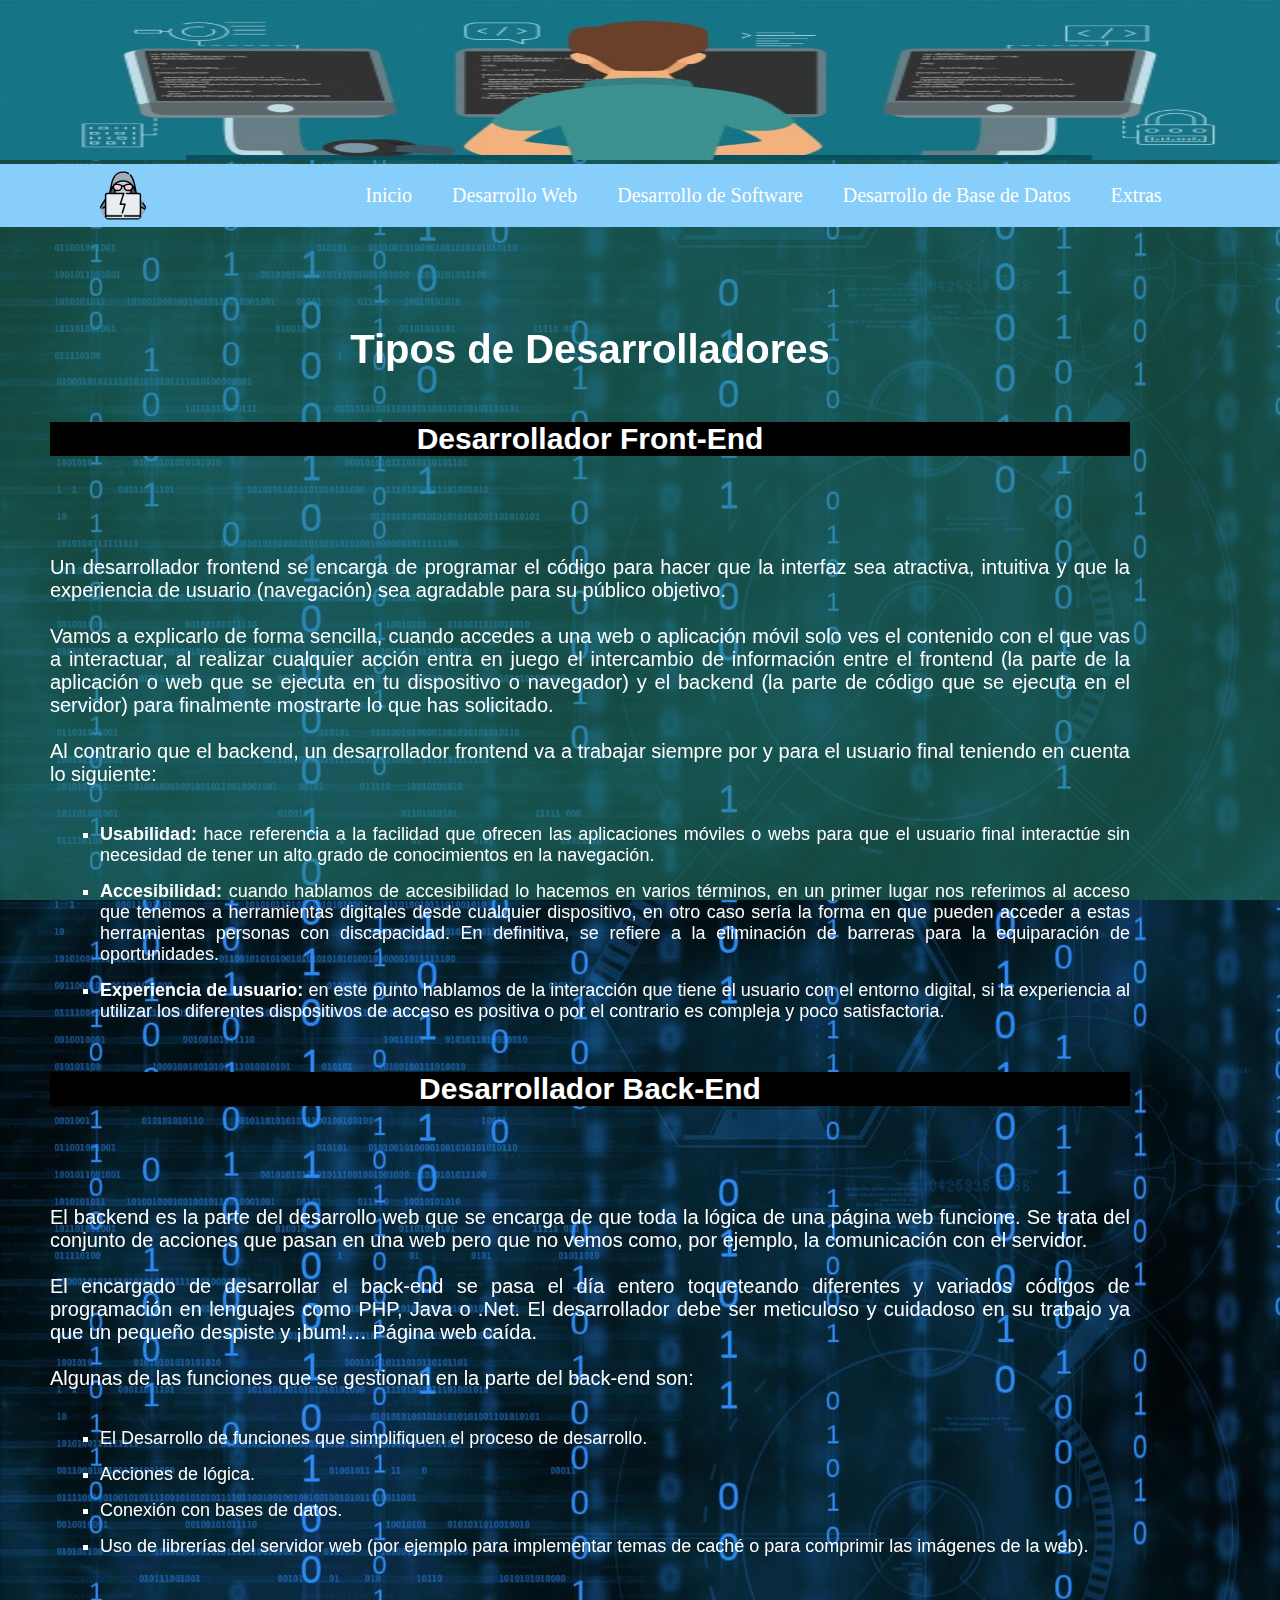
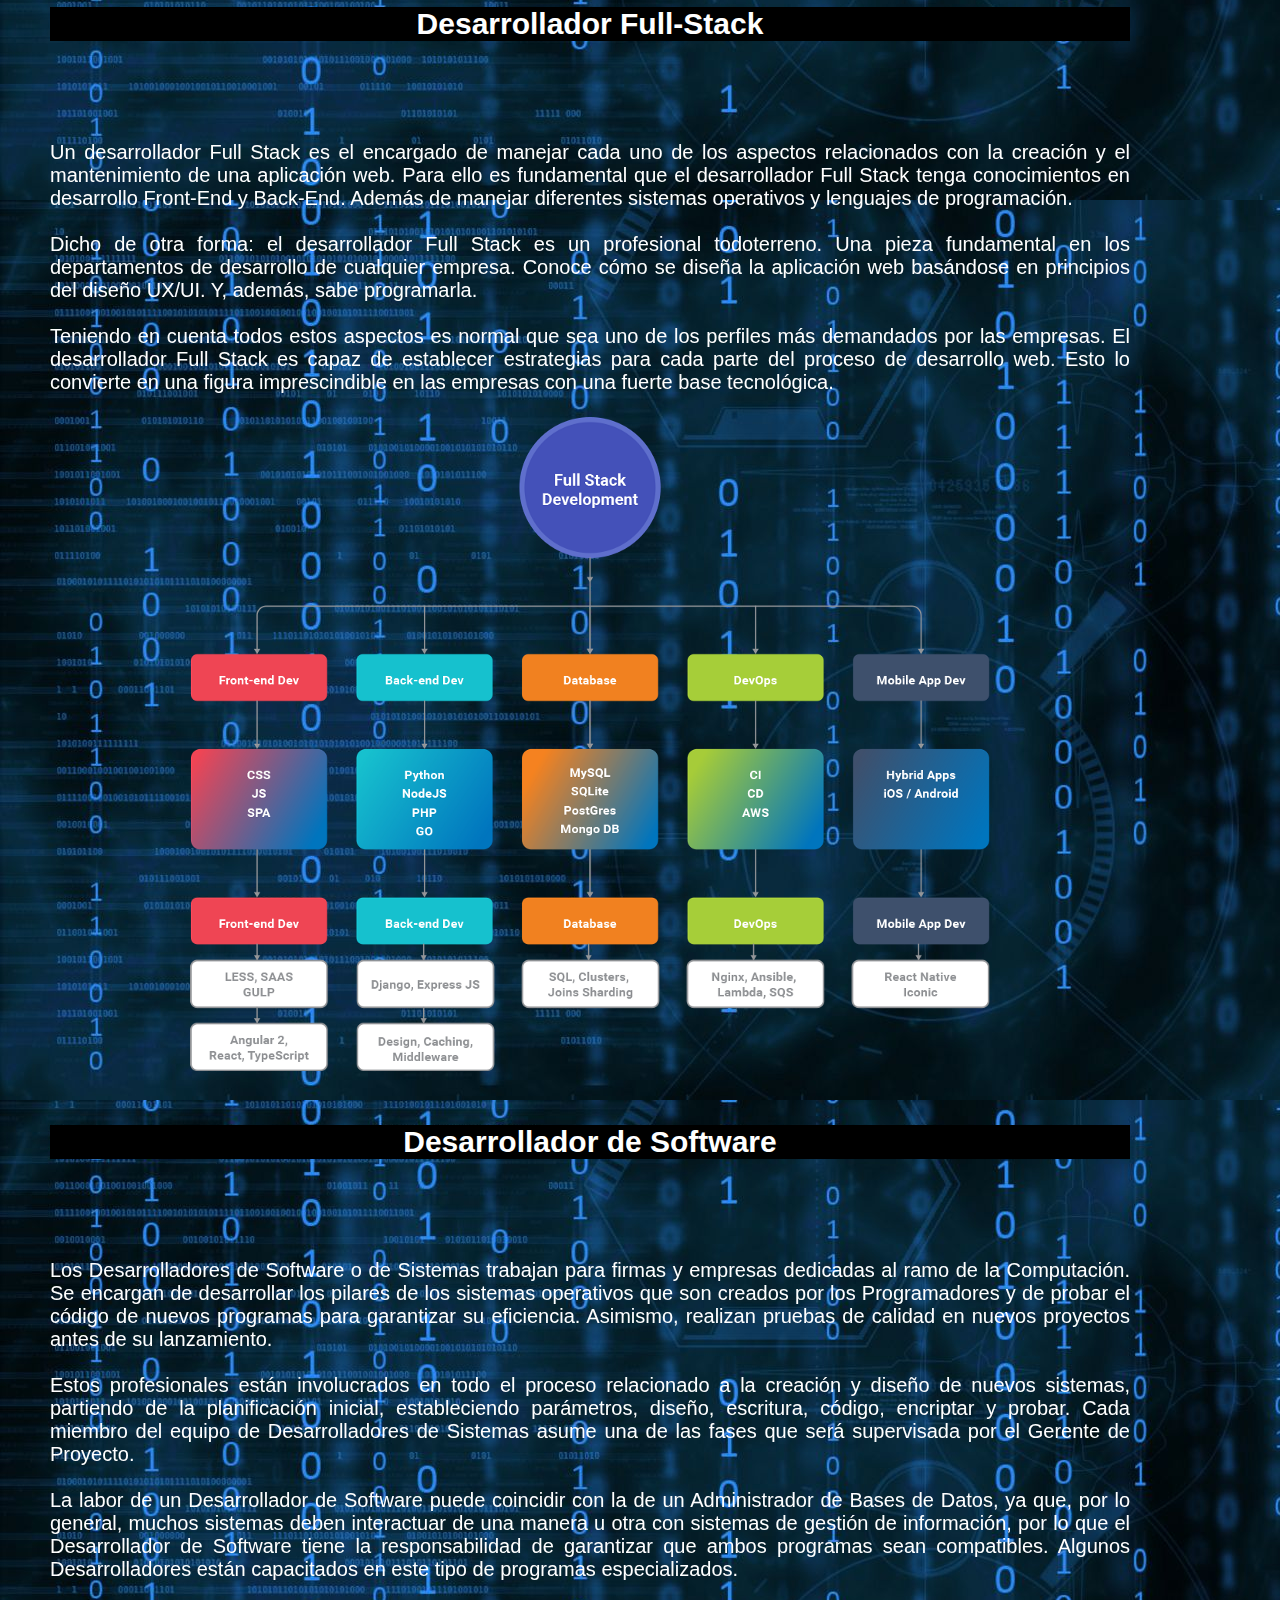
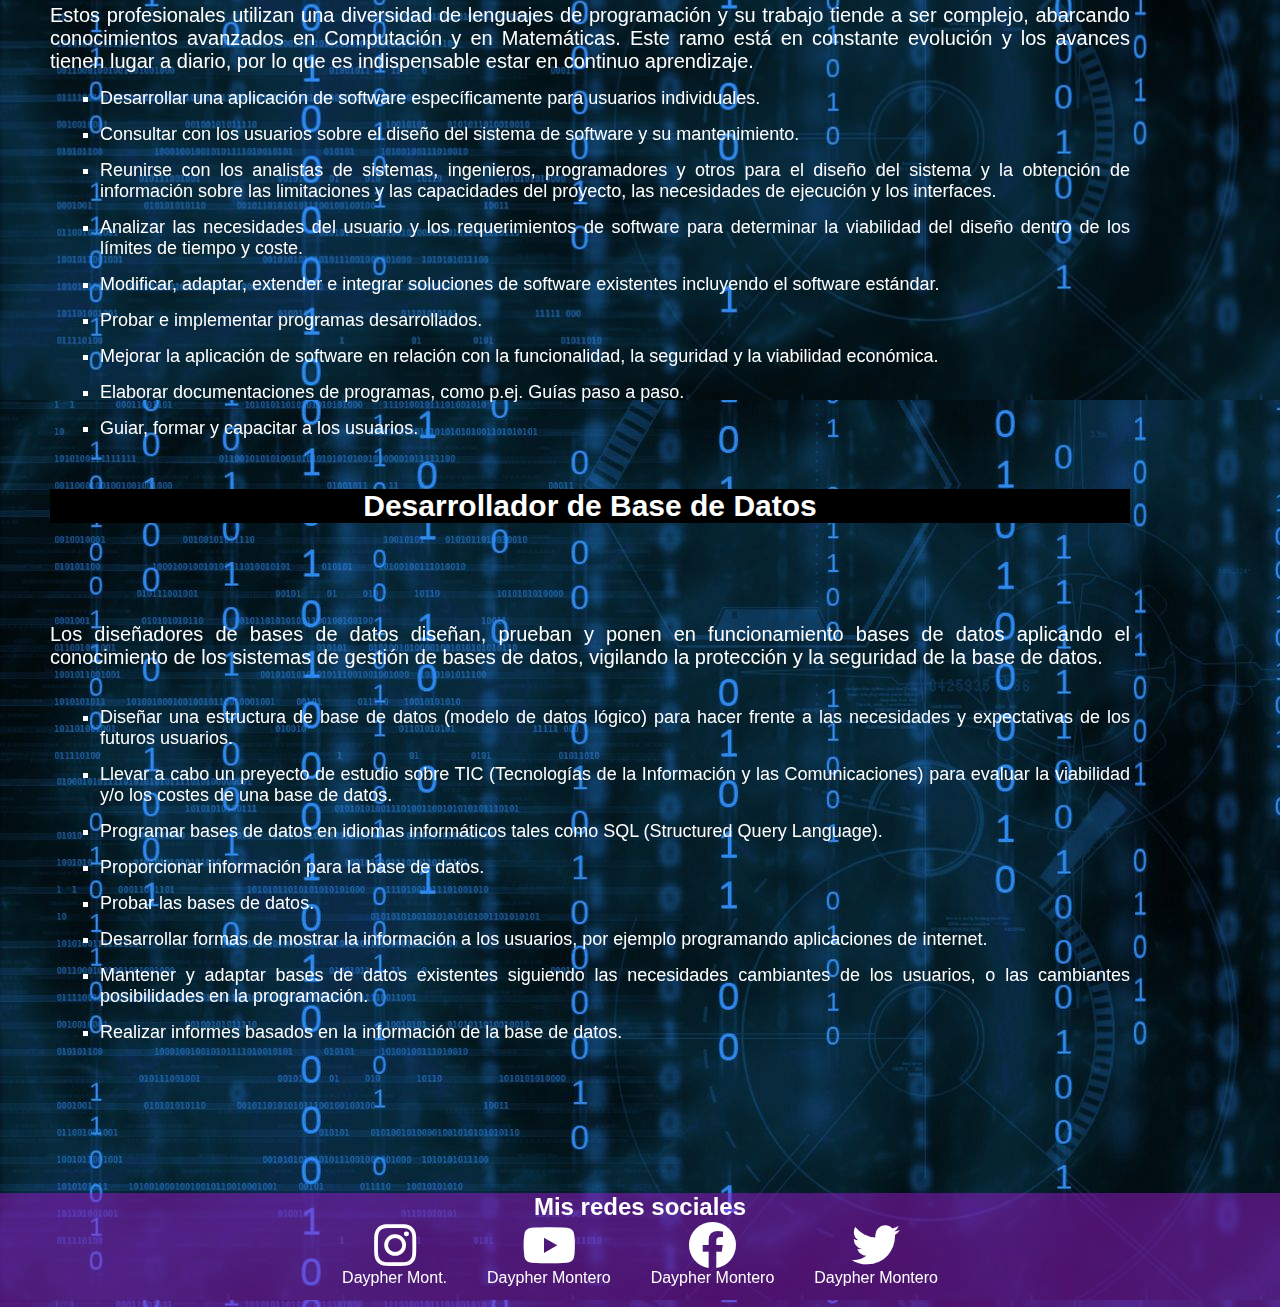
<file: index.html>
<!DOCTYPE html>
<html lang="en">
<head>
    <meta charset="UTF-8">
    <meta http-equiv="X-UA-Compatible" content="IE=edge">
    <meta name="viewport" content="width=device-width, initial-scale=1.0">
    <title>Document</title>
    <link rel="stylesheet" href="estilos.css">
    <link rel="stylesheet" href="webfonts/all.css">
    <link rel="shortcut icon" href="Assets/hacker.svg" type="image/x-icon">
</head>
<body background="Assets/portada.jpg">
    <img src="Assets/baner.jpg" alt="Baner" class="baner">
    <header>
        <nav>
            <img src="Assets/hacker.svg" alt="">
            <ul>
                <li><a href="index.html">Inicio</a>
                    <ul>
                        <li><a href="index.html#front">Desarrollador Front-End</a></li>
                        <li><a href="index.html#back">Desarrollador Back-End</a></li>
                        <li><a href="index.html#full">Desarrollador Full-Stack</a></li>
                        <li><a href="index.html#software">Desarrollador de Software</a></li>
                        <li><a href="index.html#DB">Desarrollador de Base de Datos</a></li>
                    </ul>
                </li>
                <li><a href="Desarrollo-Web.html">Desarrollo Web</a>
                    <ul>
                        <li><a href="Desarrollo-Web.html#html">HTML</a></li>
                        <li><a href="Desarrollo-Web.html#css">CSS</a></li>
                        <li><a href="Desarrollo-Web.html#java-script">Java-Script</a></li>
                        <li><a href="Desarrollo-Web.html#mean">MEAN</a>
                            <ul>
                                <li><a href="Desarrollo-Web.html#mongo">MongoDB</a></li>
                                <li><a href="Desarrollo-Web.html#express">Express</a></li>
                                <li><a href="Desarrollo-Web.html#angular">Angular </a></li>
                                <li><a href="Desarrollo-Web.html#node">Node.js</a></li>
                            </ul>
                        </li>
                        <li><a href="Desarrollo-Web.html#mern">MERN</a>
                            <ul>
                                <li><a href="Desarrollo-Web.html#mongo">MongoDB</a></li>
                                <li><a href="Desarrollo-Web.html#express">Express</a></li>
                                <li><a href="Desarrollo-Web.html#react">React.js</a></li>
                                <li><a href="Desarrollo-Web.html#node">Node.js</a></li>
                            </ul>
                        </li>
                    </ul>
                </li>
                <li><a href="#">Desarrollo de Software</a>
                    <ul>
                        <li><a href="#">Aplicaciones de Escritorio</a></li>
                        <li><a href="#">Aplicaciones Moviles</a></li>
                    </ul>
                </li>
                <li><a href="#main">Desarrollo de Base de Datos</a>
                    <ul>
                        <li><a href="#">Bases de datos SQL</a></li>
                        <li><a href="#">Bases de datos NO-SQL</a></li>
                    </ul>
                </li>
                <li><a href="#">Extras</a>
                    <ul>
                        <li><a href="#">Sub</a></li>
                        <li><a href="#">Sub</a></li>
                        <li><a href="#">Sub</a></li>
                        <li><a href="#">Sub</a></li>
                    </ul>
                </li>
            </ul>
        </nav>
    </header>
    <section>
        <h1>Tipos de Desarrolladores</h1>
        <article id="front">
            <h2>Desarrollador Front-End</h2>
            <p>Un desarrollador frontend se encarga de programar el código para hacer que la interfaz sea atractiva,
                intuitiva y que la experiencia de usuario (navegación) sea agradable para su público objetivo.
                <br><br>

                Vamos a explicarlo de forma sencilla, cuando accedes a una web o aplicación móvil solo ves el
                contenido con el que vas a interactuar, al realizar cualquier acción entra en juego el intercambio
                de información entre el frontend (la parte de la aplicación o web que se ejecuta en tu dispositivo o
                navegador) y el backend (la parte de código que se ejecuta en el servidor) para finalmente mostrarte
                lo que has solicitado.<br><br>

                Al contrario que el backend, un desarrollador frontend va a trabajar siempre por y para el usuario
                final teniendo en cuenta lo siguiente: <br><br>
                <ul>
                    <li><b>Usabilidad:</b> hace referencia a la facilidad que ofrecen las aplicaciones móviles o
                        webs para que el usuario final interactúe sin necesidad de tener un alto grado de
                        conocimientos en la navegación.</li>
                    <li><b>Accesibilidad:</b> cuando hablamos de accesibilidad lo hacemos en varios términos, en un
                        primer lugar nos referimos al acceso que tenemos a herramientas digitales desde cualquier
                        dispositivo, en otro caso sería la forma en que pueden acceder a estas herramientas personas
                        con discapacidad. En definitiva, se refiere a la eliminación de barreras para la
                        equiparación de oportunidades.</li>
                    <li><b>Experiencia de usuario:</b> en este punto hablamos de la interacción que tiene el usuario
                        con el entorno digital, si la experiencia al utilizar los diferentes dispositivos de acceso
                        es positiva o por el contrario es compleja y poco satisfactoria.</li>
                </ul>
            </p>
        </article>
        <article id="back">
            <h2>Desarrollador Back-End</h2>
            <p>El backend es la parte del desarrollo web que se encarga de que toda la lógica de una página web
                funcione. Se trata del conjunto de acciones que pasan en una web pero que no vemos como, por
                ejemplo, la comunicación con el servidor.<br><br>

                El encargado de desarrollar el back-end se pasa el día entero toqueteando diferentes y variados
                códigos de programación en lenguajes como PHP, Java o .Net. El desarrollador debe ser meticuloso y
                cuidadoso en su trabajo ya que un pequeño despiste y ¡bum!… Página web caída.<br><br>
                Algunas de las funciones que se gestionan en la parte del back-end son:
                <br><br>
                <ul>
                    <li>El Desarrollo de funciones que simplifiquen el proceso de desarrollo.</li>
                    <li>Acciones de lógica.</li>
                    <li>Conexión con bases de datos.</li>
                    <li>Uso de librerías del servidor web (por ejemplo para implementar temas de caché o para
                        comprimir las imágenes de la web).</li>
                </ul>
            </p>
        </article>
        <article id="full">
            <h2>Desarrollador Full-Stack</h2>
            <p>Un desarrollador Full Stack es el encargado de manejar cada uno de los aspectos relacionados con la
                creación y el mantenimiento de una aplicación web. Para ello es fundamental que el desarrollador
                Full Stack tenga conocimientos en desarrollo Front-End y Back-End. Además de manejar diferentes
                sistemas operativos y lenguajes de programación. <br><br>

                Dicho de otra forma: el desarrollador Full Stack es un profesional todoterreno. Una pieza
                fundamental en los departamentos de desarrollo de cualquier empresa. Conoce cómo se diseña la
                aplicación web basándose en principios del diseño UX/UI. Y, además, sabe programarla.<br><br>

                Teniendo en cuenta todos estos aspectos es normal que sea uno de los perfiles más demandados por las
                empresas. El desarrollador Full Stack es capaz de establecer estrategias para cada parte del proceso
                de desarrollo web. Esto lo convierte en una figura imprescindible en las empresas con una fuerte
                base tecnológica.<br><br></p>
            <img src="Assets/stack.png" alt="Conocimientos del Full-Stack">
        </article>
        <article id="software">
            <h2>Desarrollador de Software</h2>
            <p>Los Desarrolladores de Software o de Sistemas trabajan para firmas y empresas dedicadas al ramo de la
                Computación. Se encargan de desarrollar los pilares de los sistemas operativos que son creados por
                los Programadores y de probar el código de nuevos programas para garantizar su eficiencia. Asimismo,
                realizan pruebas de calidad en nuevos proyectos antes de su lanzamiento. <br><br>


                Estos profesionales están involucrados en todo el proceso relacionado a la creación y diseño de
                nuevos sistemas, partiendo de la planificación inicial, estableciendo parámetros, diseño, escritura,
                código, encriptar y probar. Cada miembro del equipo de Desarrolladores de Sistemas asume una de las
                fases que será supervisada por el Gerente de Proyecto. <br><br>


                La labor de un Desarrollador de Software puede coincidir con la de un Administrador de Bases de
                Datos, ya que, por lo general, muchos sistemas deben interactuar de una manera u otra con sistemas
                de gestión de información, por lo que el Desarrollador de Software tiene la responsabilidad de
                garantizar que ambos programas sean compatibles. Algunos Desarrolladores están capacitados en este
                tipo de programas especializados.<br><br>


                Estos profesionales utilizan una diversidad de lenguajes de programación y su trabajo tiende a ser
                complejo, abarcando conocimientos avanzados en Computación y en Matemáticas. Este ramo está en
                constante evolución y los avances tienen lugar a diario, por lo que es indispensable estar en
                continuo aprendizaje.</p>
            <ul>

                <li>Desarrollar una aplicación de software específicamente para usuarios individuales.</li>
                <li>Consultar con los usuarios sobre el diseño del sistema de software y su mantenimiento.</li>
                <li>Reunirse con los analistas de sistemas, ingenieros, programadores y otros para el diseño del
                    sistema y la obtención de información sobre las limitaciones y las capacidades del proyecto, las
                    necesidades de ejecución y los interfaces.</li>
                <li>Analizar las necesidades del usuario y los requerimientos de software para determinar la
                    viabilidad del diseño dentro de los límites de tiempo y coste.</li>
                <li>Modificar, adaptar, extender e integrar soluciones de software existentes incluyendo el software
                    estándar.</li>
                <li>Probar e implementar programas desarrollados.</li>
                <li>Mejorar la aplicación de software en relación con la funcionalidad, la seguridad y la viabilidad
                    económica.</li>
                <li>Elaborar documentaciones de programas, como p.ej. Guías paso a paso.</li>
                <li>Guiar, formar y capacitar a los usuarios.</li>
            </ul>
        </article>
        <article id="DB">
            <h2>Desarrollador de Base de Datos</h2>
            <p>Los diseñadores de bases de datos diseñan, prueban y ponen en funcionamiento bases de datos aplicando
                el conocimiento de los sistemas de gestión de bases de datos, vigilando la protección y la seguridad
                de la base de datos.<br><br></p>
            <ul>
                <li>Diseñar una estructura de base de datos (modelo de datos lógico) para hacer frente a las
                    necesidades y expectativas de los futuros usuarios.</li>
                <li>Llevar a cabo un preyecto de estudio sobre TIC (Tecnologías de la Información y las
                    Comunicaciones) para evaluar la viabilidad y/o los costes de una base de datos.</li>
                <li>Programar bases de datos en idiomas informáticos tales como SQL (Structured Query Language).
                </li>
                <li>Proporcionar información para la base de datos.</li>
                <li>Probar las bases de datos.</li>
                <li>Desarrollar formas de mostrar la información a los usuarios, por ejemplo programando
                    aplicaciones de internet.</li>
                <li>Mantener y adaptar bases de datos existentes siguiendo las necesidades cambiantes de los
                    usuarios, o las cambiantes posibilidades en la programación. </li>
                <li>Realizar informes basados en la información de la base de datos.</li>
            </ul>
        </article>
    </section>
    <footer id="pie">
        <h2>
            <p>Mis redes sociales</p>
        </h2>
        <ul>
            <li><a href="https://www.instagram.com/accounts/login/" target="_blank"><i
                        class="fab fa-instagram fa-3x "></i>
                    <p>Daypher Mont.</p>
                </a></li>
            <li><a href="https://www.youtube.com/channel/UChSFsDp8e5CDX-CmaGu6tSg" target="_blank"><i
                        class="fab fa-youtube fa-3x"></i>
                    <p>Daypher Montero</p>
                </a></li>
            <li><a href="https://www.facebook.com/david.montero.73113/" target="_blank"><i
                        class="fab fa-facebook fa-3x"></i>
                    <p>Daypher Montero</p>
                </a></li>
            <li><a href="https://twitter.com/?lang=es" target="_blank"><i class="fab fa-twitter fa-3x"></i>
                    <p>Daypher Montero</p>
                </a></li>
        </ul>
    </footer>
</body>
</html>
</file>
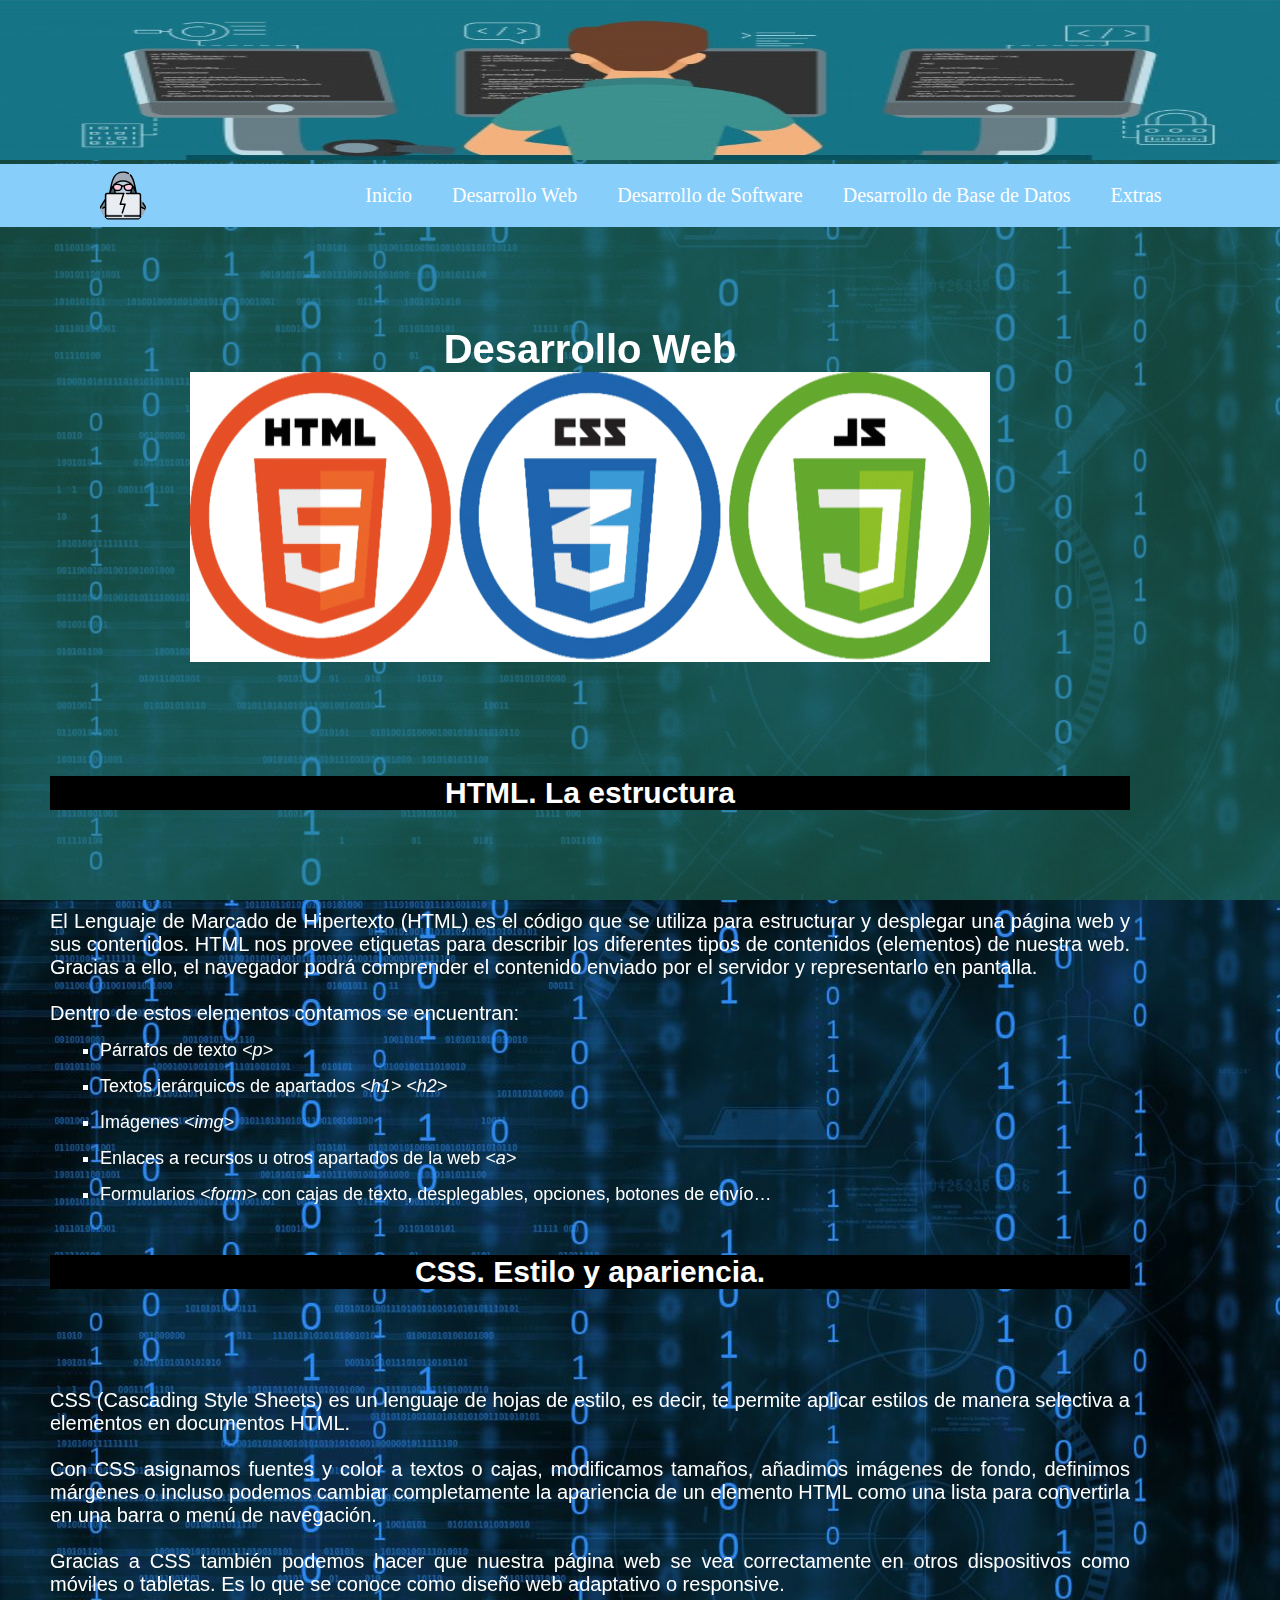
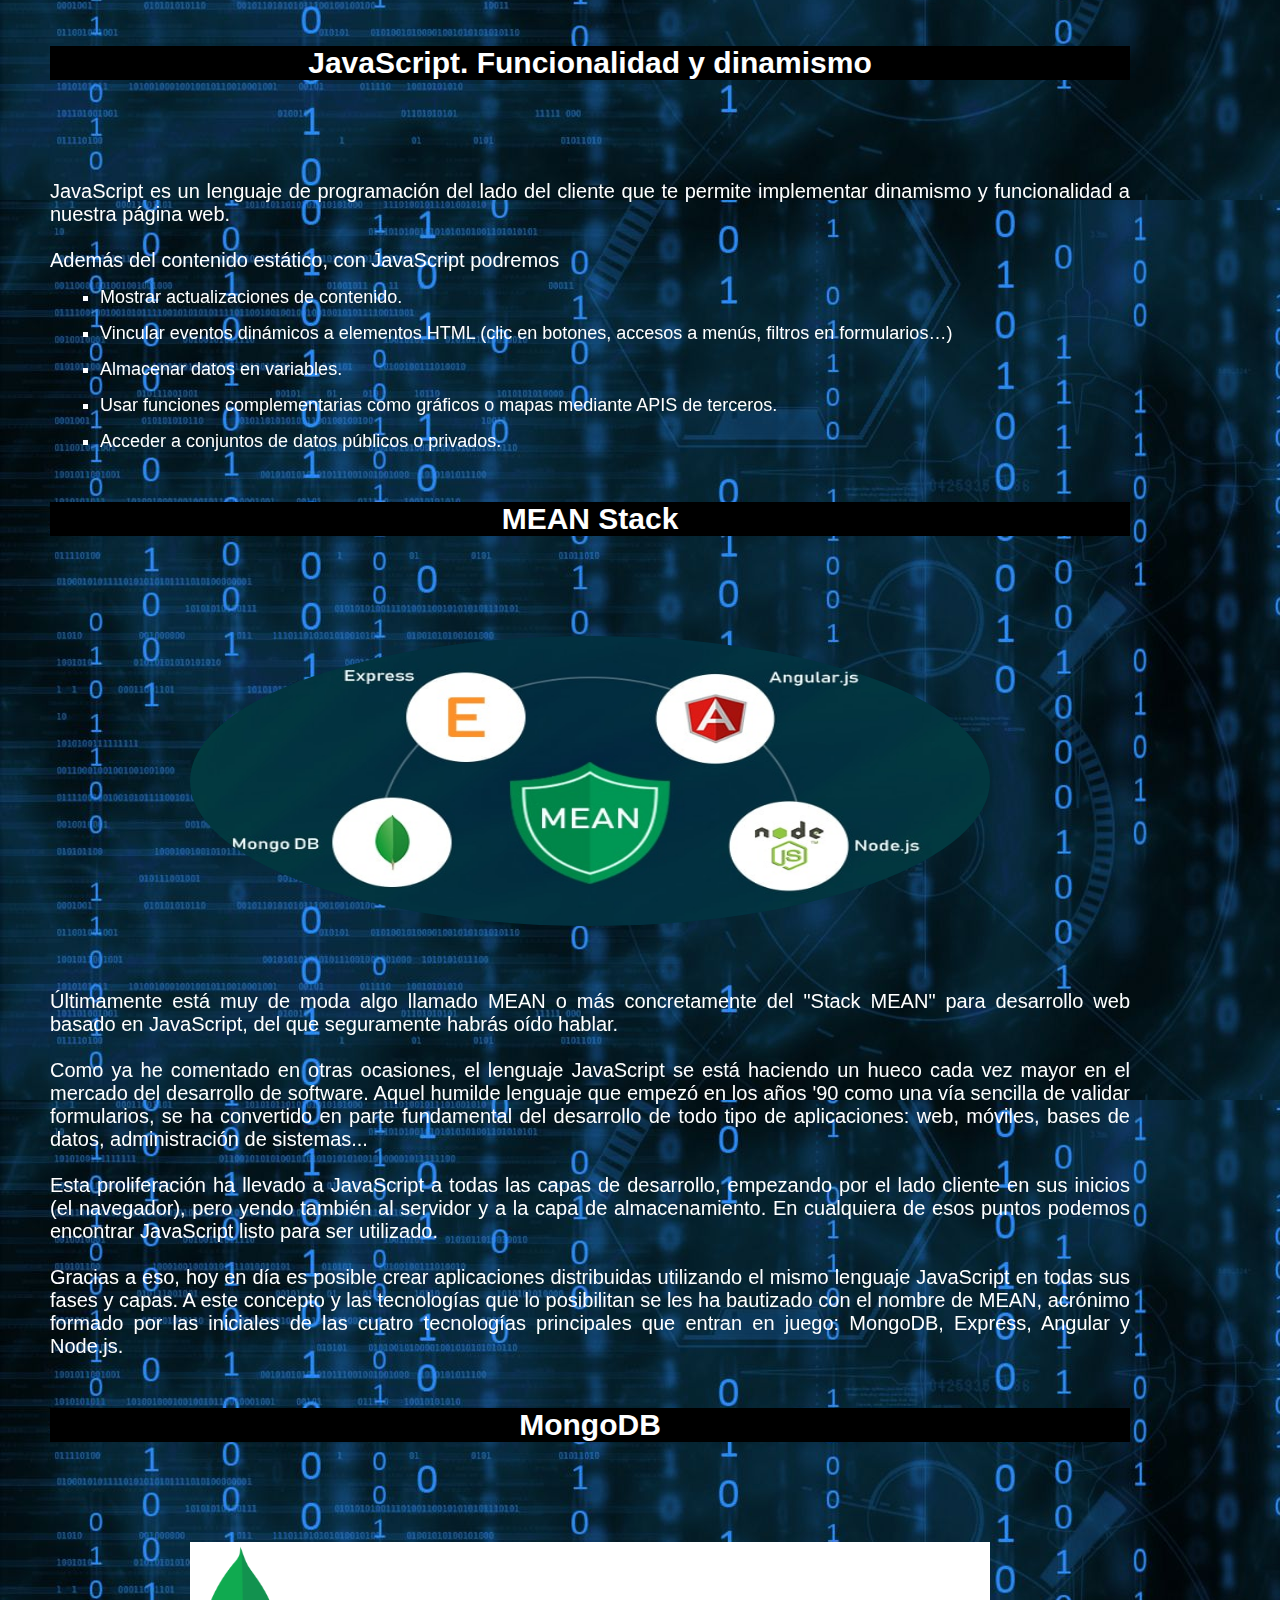
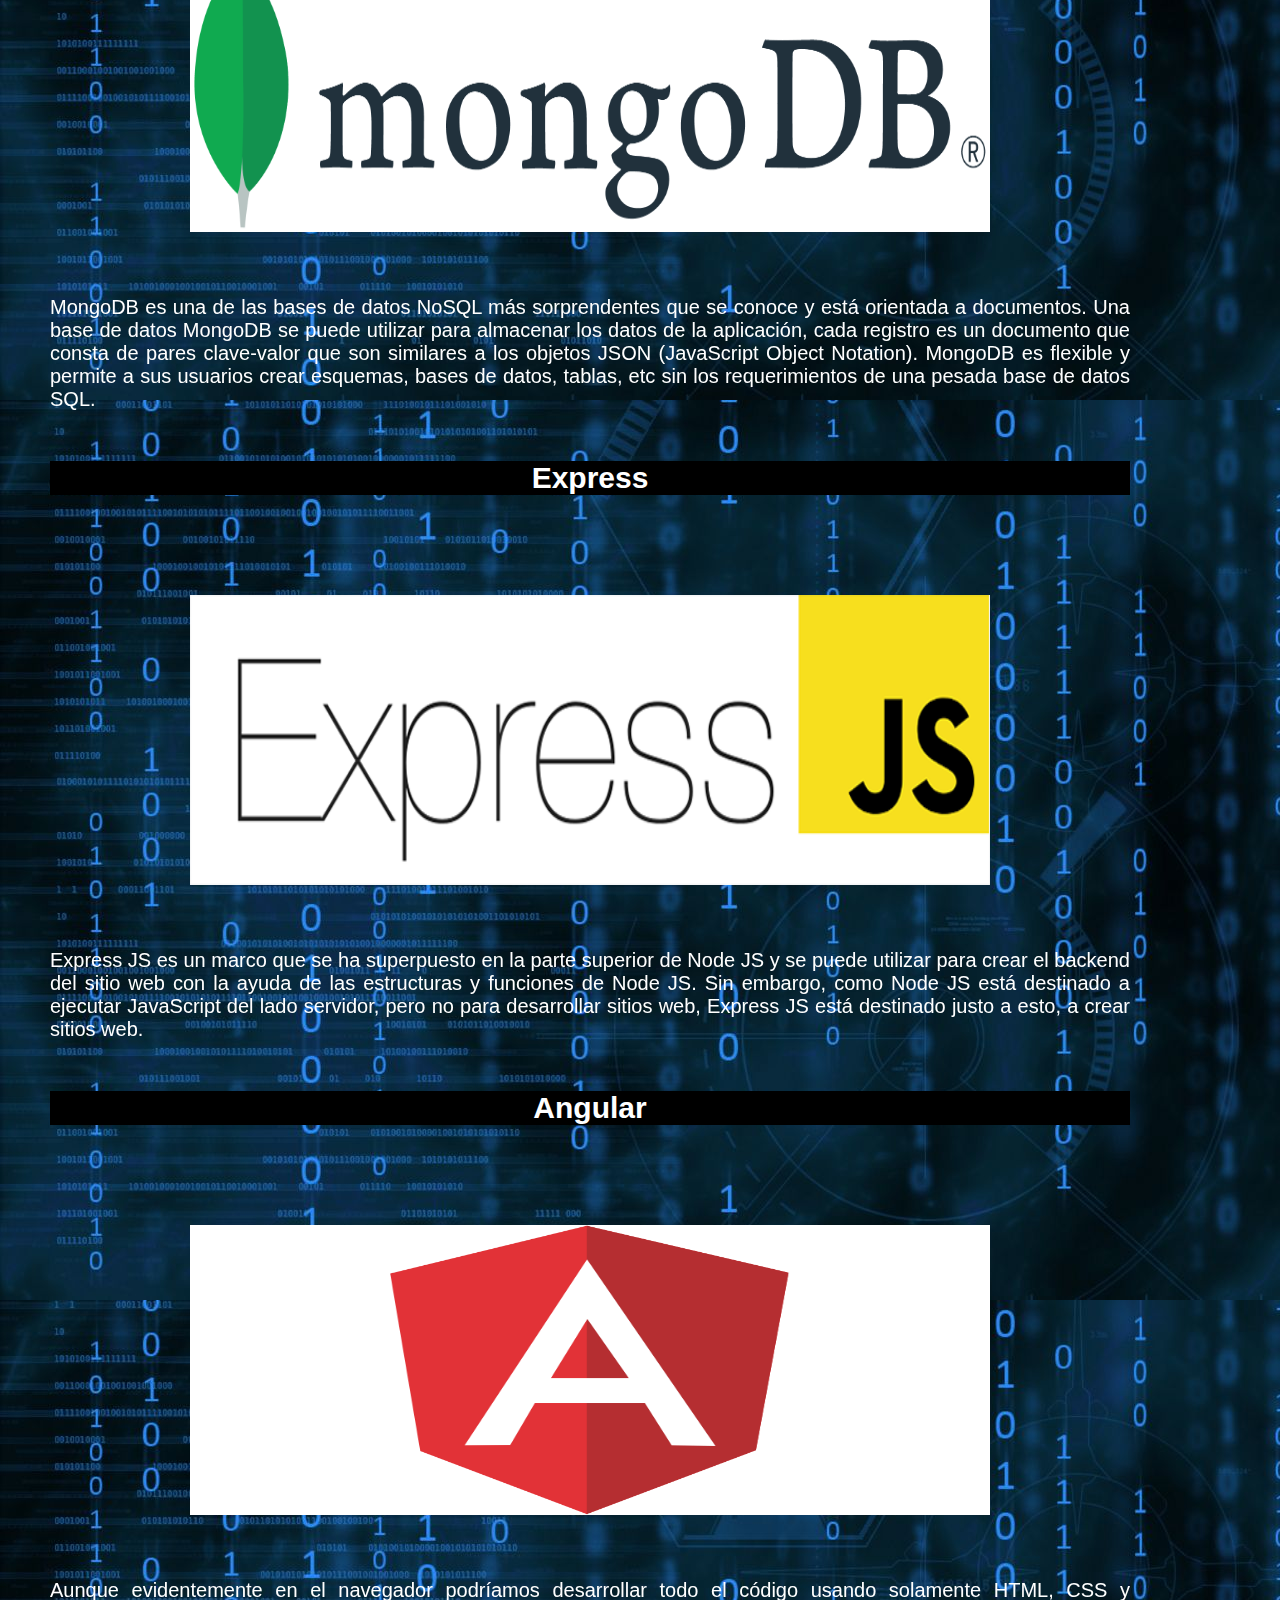
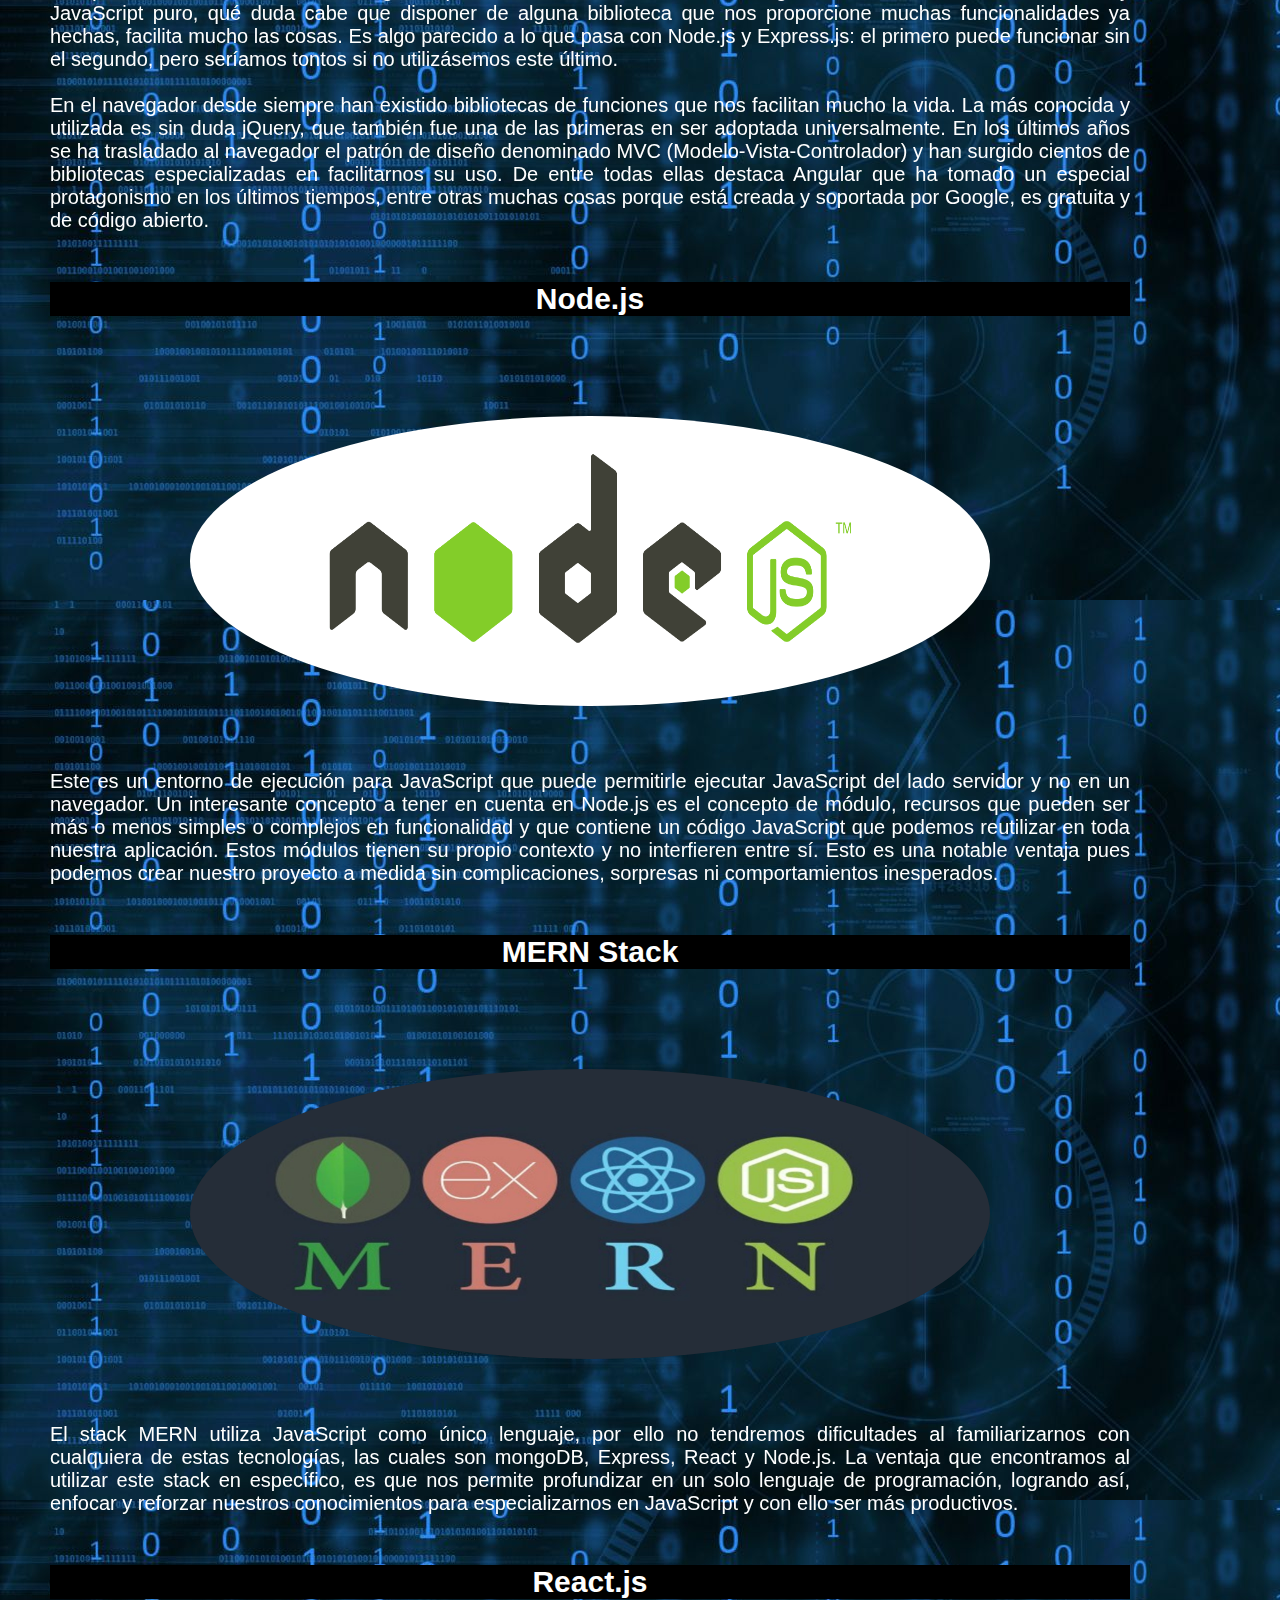
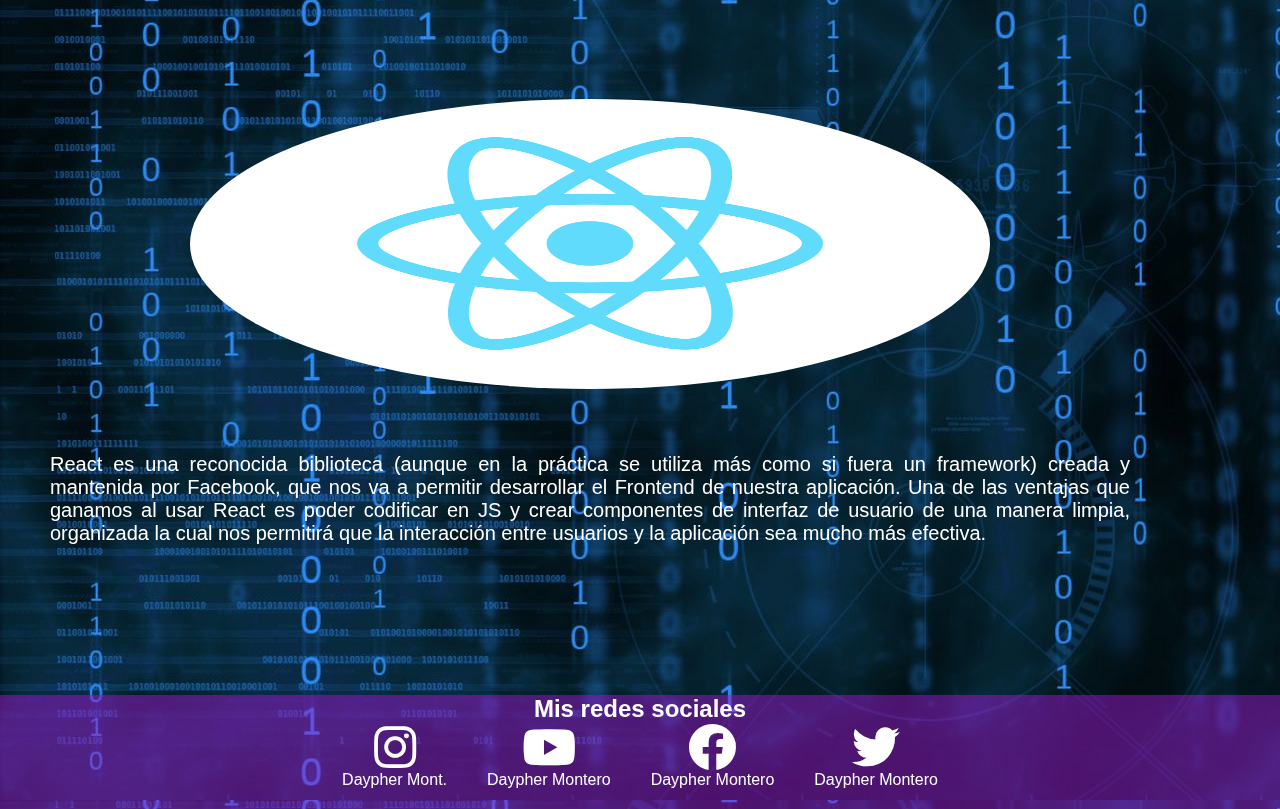
<file: Desarrollo-Web.html>
<!DOCTYPE html>
<html lang="en">
<head>
    <meta charset="UTF-8">
    <meta http-equiv="X-UA-Compatible" content="IE=edge">
    <meta name="viewport" content="width=device-width, initial-scale=1.0">
    <title>Document</title>
    <link rel="stylesheet" href="estilos.css">
    <link rel="stylesheet" href="webfonts/all.css">
    <link rel="shortcut icon" href="Assets/hacker.svg" type="image/x-icon">
</head>
<body background="Assets/portada.jpg">
    <img src="Assets/baner.jpg" alt="Baner" class="baner">
    <header>
        <nav>
            <img src="Assets/hacker.svg" alt="">
            <ul>
                <li><a href="index.html">Inicio</a>
                    <ul>
                        <li><a href="index.html#front">Desarrollador Front-End</a></li>
                        <li><a href="index.html#back">Desarrollador Back-End</a></li>
                        <li><a href="index.html#full">Desarrollador Full-Stack</a></li>
                        <li><a href="index.html#software">Desarrollador de Software</a></li>
                        <li><a href="index.html#DB">Desarrollador de Base de Datos</a></li>
                    </ul>
                </li>
                <li><a href="Desarrollo-Web.html">Desarrollo Web</a>
                    <ul>
                        <li><a href="Desarrollo-Web.html#html">HTML</a></li>
                        <li><a href="Desarrollo-Web.html#css">CSS</a></li>
                        <li><a href="Desarrollo-Web.html#java-script">Java-Script</a></li>
                        <li><a href="Desarrollo-Web.html#mean">MEAN</a>
                            <ul>
                                <li><a href="Desarrollo-Web.html#mongo">MongoDB</a></li>
                                <li><a href="Desarrollo-Web.html#express">Express</a></li>
                                <li><a href="Desarrollo-Web.html#angular">Angular </a></li>
                                <li><a href="Desarrollo-Web.html#node">Node.js</a></li>
                            </ul>
                        </li>
                        <li><a href="Desarrollo-Web.html#mern">MERN</a>
                            <ul>
                                <li><a href="Desarrollo-Web.html#mongo">MongoDB</a></li>
                                <li><a href="Desarrollo-Web.html#express">Express</a></li>
                                <li><a href="Desarrollo-Web.html#react">React.js</a></li>
                                <li><a href="Desarrollo-Web.html#node">Node.js</a></li>
                            </ul>
                        </li>
                    </ul>
                </li>
                <li><a href="#">Desarrollo de Software</a>
                    <ul>
                        <li><a href="#">Aplicaciones de Escritorio</a></li>
                        <li><a href="#">Aplicaciones Moviles</a></li>
                    </ul>
                </li>
                <li><a href="#main">Desarrollo de Base de Datos</a>
                    <ul>
                        <li><a href="#">Bases de datos SQL</a></li>
                        <li><a href="#">Bases de datos NO-SQL</a></li>
                    </ul>
                </li>
                <li><a href="#">Extras</a>
                    <ul>
                        <li><a href="#">Sub</a></li>
                        <li><a href="#">Sub</a></li>
                        <li><a href="#">Sub</a></li>
                        <li><a href="#">Sub</a></li>
                    </ul>
                </li>
            </ul>
        </nav>
    </header>
    <section>
        <h1>Desarrollo Web</h1>
        <img src="Assets/trinity.png" alt="HTML CSS JAVA-SCRIPT" class="general" >
        <article id="html">

            <h2 >HTML. La estructura</h2>
            <p>El Lenguaje de Marcado de Hipertexto (HTML) es el código que se utiliza para estructurar y desplegar una
                página web y sus contenidos. HTML nos provee etiquetas para describir los diferentes tipos de contenidos
                (elementos) de nuestra web. Gracias a ello, el navegador podrá comprender el contenido enviado por el
                servidor y representarlo en pantalla. <br><br>
                Dentro de estos elementos contamos se encuentran:</p>
            <ul>
                <li>Párrafos de texto<em> &lt;p&gt;</em></li>
                <li>Textos jerárquicos de apartados <em>&lt;h1&gt; &lt;h2&gt;</em></li>
                <li>Imágenes <em>&lt;img&gt;</em></li>
                <li>Enlaces a recursos u otros apartados de la web <em>&lt;a&gt;</em></li>
                <li>Formularios <em>&lt;form&gt;</em> con cajas de texto, desplegables, opciones, botones de envío…</li>
            </ul>
        </article>
        <article id="css">
            <h2 >CSS. Estilo y apariencia.</h2>
            <p>CSS (Cascading Style Sheets) es un lenguaje de hojas de estilo, es decir, te permite aplicar estilos de
                manera selectiva a elementos en documentos HTML.
                <br><br>
                Con CSS asignamos fuentes y color a textos o cajas, modificamos tamaños, añadimos imágenes de fondo,
                definimos márgenes o incluso podemos cambiar completamente la apariencia de un elemento HTML como una
                lista para convertirla en una barra o menú de navegación. <br><br>

                Gracias a CSS también podemos hacer que nuestra página web se vea correctamente en otros dispositivos
                como móviles o tabletas. Es lo que se conoce como diseño web adaptativo o responsive.</p>
        </article>
        <article id="java-script">
            <h2 >JavaScript. Funcionalidad y dinamismo</h2>
            <p>JavaScript es un lenguaje de programación del lado del cliente que te permite implementar dinamismo y
                funcionalidad a nuestra página web. <br><br>

                Además del contenido estático, con JavaScript podremos</p>
            <ul>
                <li>Mostrar actualizaciones de contenido.</li>
                <li>Vincular eventos dinámicos a elementos HTML (clic en botones, accesos a menús, filtros en
                    formularios…)</li>
                <li>Almacenar datos en variables.</li>
                <li>Usar funciones complementarias como gráficos o mapas mediante APIS de terceros.</li>
                <li>Acceder a conjuntos de datos públicos o privados.</li>
            </ul>
        </article>
        <article id="mean">
            <h2 >MEAN Stack</h2>
            <img src="Assets/Mean.jpg" alt="MEAN stack" class="bord general">
            <p>Últimamente está muy de moda algo llamado MEAN o más concretamente del "Stack MEAN" para desarrollo web
                basado en JavaScript, del que seguramente habrás oído hablar. <br><br>

                Como ya he comentado en otras ocasiones, el lenguaje JavaScript se está haciendo un hueco cada vez mayor
                en el mercado del desarrollo de software. Aquel humilde lenguaje que empezó en los años '90 como una vía
                sencilla de validar formularios, se ha convertido en parte fundamental del desarrollo de todo tipo de
                aplicaciones: web, móviles, bases de datos, administración de sistemas...<br><br>

                Esta proliferación ha llevado a JavaScript a todas las capas de desarrollo, empezando por el lado
                cliente en sus inicios (el navegador), pero yendo también al servidor y a la capa de almacenamiento. En
                cualquiera de esos puntos podemos encontrar JavaScript listo para ser utilizado.<br><br>

                Gracias a eso, hoy en día es posible crear aplicaciones distribuidas utilizando el mismo lenguaje
                JavaScript en todas sus fases y capas. A este concepto y las tecnologías que lo posibilitan se les ha
                bautizado con el nombre de MEAN, acrónimo formado por las iniciales de las cuatro tecnologías
                principales que entran en juego: MongoDB, Express, Angular y Node.js.</p>
        </article>
        <article id="mongo">
            <h2 >MongoDB</h2>
            <img src="Assets/mongo.png" alt="MongoDB" class="back general">
            <p>MongoDB es una de las bases de datos NoSQL más sorprendentes que se conoce y está orientada a documentos.
                Una base de datos MongoDB se puede utilizar para almacenar los datos de la aplicación, cada registro es
                un documento que consta de pares clave-valor que son similares a los objetos JSON (JavaScript Object
                Notation). MongoDB es flexible y permite a sus usuarios crear esquemas, bases de datos, tablas, etc sin
                los requerimientos de una pesada base de datos SQL.</p>
        </article>
        <article id="express">
            <h2 >Express</h2>
            <img src="Assets/expres.png" alt="Express" class="general">
            <p>Express JS es un marco que se ha superpuesto en la parte superior de Node JS y se puede utilizar para
                crear el backend del sitio web con la ayuda de las estructuras y funciones de Node JS. Sin embargo, como
                Node JS está destinado a ejecutar JavaScript del lado servidor, pero no para desarrollar sitios web,
                Express JS está destinado justo a esto, a crear sitios web.</p>
        </article>
        <article id="angular">
            <h2 >Angular</h2>
            <img src="Assets/angular.png" alt="Angular" style="padding-left: 200px; padding-right: 200px;" class="back general">
            <p>Aunque evidentemente en el navegador podríamos desarrollar todo el código usando solamente HTML, CSS y
                JavaScript puro, qué duda cabe que disponer de alguna biblioteca que nos proporcione muchas
                funcionalidades ya hechas, facilita mucho las cosas. Es algo parecido a lo que pasa con Node.js y
                Express.js: el primero puede funcionar sin el segundo, pero seríamos tontos si no utilizásemos este
                último. <br><br>

                En el navegador desde siempre han existido bibliotecas de funciones que nos facilitan mucho la vida. La
                más conocida y utilizada es sin duda jQuery, que también fue una de las primeras en ser adoptada
                universalmente. En los últimos años se ha trasladado al navegador el patrón de diseño denominado MVC
                (Modelo-Vista-Controlador) y han surgido cientos de bibliotecas especializadas en facilitarnos su uso.
                De entre todas ellas destaca Angular que ha tomado un especial protagonismo en los últimos tiempos,
                entre otras muchas cosas porque está creada y soportada por Google, es gratuita y de código abierto.</p>
        </article>
        <article id="node">
            <h2 >Node.js</h2>
            <img src="Assets/Node-js-Logo.png" alt="Node js" class="back bord general">
            <p>Este es un entorno de ejecución para JavaScript que puede permitirle ejecutar JavaScript del lado servidor y no en un navegador. Un interesante concepto a tener en cuenta en Node.js es el concepto de módulo, recursos que pueden ser más o menos simples o complejos en funcionalidad y que contiene un código JavaScript que podemos reutilizar en toda nuestra aplicación. Estos módulos tienen su propio contexto y no interfieren entre sí. Esto es una notable ventaja pues podemos crear nuestro proyecto a medida sin complicaciones, sorpresas ni comportamientos inesperados.</p>
        </article>
        <article id="mern">
            <h2 >MERN Stack</h2>
            <img src="Assets/mern.jpg" alt="Mern stack" class="bord general">
            <p>El stack MERN utiliza JavaScript como único lenguaje, por ello no tendremos dificultades al familiarizarnos con cualquiera de estas tecnologías, las cuales son mongoDB, Express, React y Node.js. La ventaja que encontramos al utilizar este stack en específico, es que nos permite profundizar en un solo lenguaje de programación, logrando así, enfocar y reforzar nuestros conocimientos para especializarnos en JavaScript y con ello ser más productivos. </p>
        </article>
        <article id="react">
            <h2 >React.js</h2>
            <img src="Assets/react.png" alt="React" class="back bord general">
            <p>React es una reconocida biblioteca (aunque en la práctica se utiliza más como si fuera un framework) creada y mantenida por Facebook, que nos va a permitir desarrollar el Frontend de nuestra aplicación. Una de las ventajas que ganamos al usar React es poder codificar en JS y crear componentes de interfaz de usuario de una manera limpia, organizada la cual nos permitirá que la interacción entre usuarios y la aplicación sea mucho más efectiva.</p>
        </article>
    </section>
    <footer id="pie">
        <h2>
            <p>Mis redes sociales</p>
        </h2>
        <ul>
            <li><a href="https://www.instagram.com/accounts/login/" target="_blank"><i
                        class="fab fa-instagram fa-3x "></i>
                    <p>Daypher Mont.</p>
                </a></li>
            <li><a href="https://www.youtube.com/channel/UChSFsDp8e5CDX-CmaGu6tSg" target="_blank"><i
                        class="fab fa-youtube fa-3x"></i>
                    <p>Daypher Montero</p>
                </a></li>
            <li><a href="https://www.facebook.com/david.montero.73113/" target="_blank"><i
                        class="fab fa-facebook fa-3x"></i>
                    <p>Daypher Montero</p>
                </a></li>
            <li><a href="https://twitter.com/?lang=es" target="_blank"><i class="fab fa-twitter fa-3x"></i>
                    <p>Daypher Montero</p>
                </a></li>
        </ul>
    </footer>
</body>
</html>
</file>
<file: estilos.css>
*{
    margin: 0;
    padding:0;
    box-sizing: border-box;
    font-family: Verdana, Geneva, Tahoma, sans-serif;
    color: rgb(255, 255, 255);
}

section{
     margin: 0px 150px 150px 50px;
     text-align: center;
}

body::before{
    content: "";
    height: 100vh;
    width: 100vw;
    position: fixed;
    background-color: rgba(39, 131, 111, 0.5);
    z-index: -1;
}
header{
    position: sticky;
    top: 0px;
    background-color: lightskyblue;
    z-index: 1;
}
header nav{

    display: flex;
    justify-content: space-around;
    flex-wrap: wrap;
}
nav img{
    width: 50px;
    border-radius: 50%;
}
header a{
    text-decoration: none;
    font-size: 20px;
    font-family: verdana;
    padding: 20px;
    display: block;

}
header a:hover{
    background-color: rgb(0,0,0,.3);
}
header li{
    list-style: none;
}
header nav ul{
    display: flex;    
    flex-wrap: wrap;
    
}
header nav ul li ul{
    display: flex;
    flex-direction: column;
    position: absolute;
    background-color: lightskyblue;
    width: 180px;
    display: none;
}
header nav ul li ul a{
    padding-top: 15px;
    padding-bottom: 15px;
}
header nav ul li ul li{
    position: relative; 
}
header nav ul li ul li ul{
    position: absolute;
    top: 0px;
    left: 180px;  
}
header nav ul li:hover>ul{
    display: block;

}
section section{
    width: 65vw;
    text-align: center;
    
}
section article p{
    text-align: justify;
}
section p{
    font-size: 20px;
    font-family: Verdana, Geneva, Tahoma, sans-serif;
}
section h2{
    font-family: sans-serif;
    font-weight: 900;
    font-size: 30px;
}
h1{
    margin-top: 100px;
    font-size: 40px;
}

section article h2{
    position: sticky;
    top: 64px;
    background-color: black;
    margin-bottom: 100px;
    margin-top: 50px;
}
article ul{
    text-align: justify;
    padding-left: 50px;
    list-style: square;
    font-size: 18px;
    font-family: Verdana, Geneva, Tahoma, sans-serif;
}
article ul li{
    margin-top: 15px;
    margin-bottom: 15px;
}
footer a{
    text-decoration: none;  
}
footer{
    display: flex;
    margin-top: 30px;
    flex-direction: column;
    background-color: rgb(152, 24, 202,.5);
}

footer li{
    list-style: none;
    margin: 0 20px 20px 20px; 
}
footer ul{
    display:flex;
    justify-content: center;
    flex-wrap: wrap;
}
footer p{
    display: flex;
    justify-content: center;
    color: rgb(255, 255, 255);
}

footer ul li a{
    display: flex;
    flex-direction: column;
    align-items: center;
}
footer i:hover{
color: red;
font-size: 3.2em;
}
.general{
    width: 800px;
    height: 290px;
    margin-bottom: 60px;
}
.back{
    background-color: white;
    /* border-radius: 50%; */
}
.bord{
    border-radius: 50%;
}
.baner{
    width: 100%;
    height: 160px;
}
</file>
